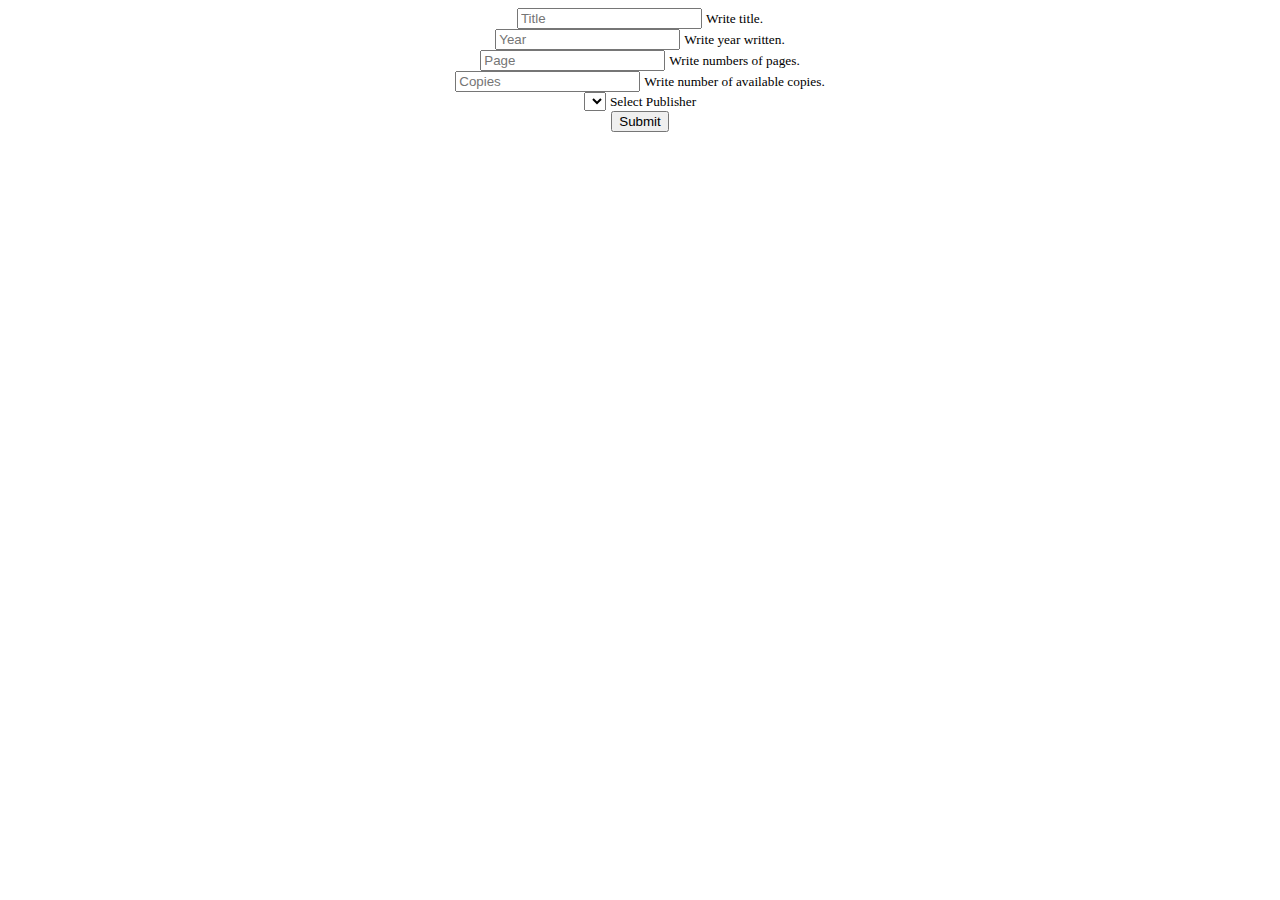
<file: src/main/resources/templates/book-add.html>
<html lang="en" xmlns:th="http://www.thymeleaf.org">
<head>
    <div th:replace="fragments :: headerlinks" th:remove="tag"></div>
    <meta charset="UTF-8">
    <title>Reader Add</title>
</head>
<body>
<header th:replace="fragments :: navigator"></header>
<main role="main" class="main">
    <center>
        <form th:action="@{/book/add}" method="post" th:object="${book}" class="col-md-10">
            <!--<input type="hidden" name="phId" th:value="${phId}">-->
            <input type="hidden" th:field="*{id}" th:value="*{id}">
            <div class="form-group col-md-5">
                <input minlength="3" type="text" aria-describedby="nameHelp" placeholder="Title"
                       class="form-control form-control-lg"
                       th:field="*{title}"
                       th:value="*{title}">
                <small id="nameHelp" class="form-text text-muted">Write title.</small>
            </div>
            <div class="form-group col-md-5">
                <input max="2020" type="number" aria-describedby="yearHelp" placeholder="Year"
                       class="form-control form-control-lg"
                       th:field="*{yearWritten}"
                       th:value="*{yearWritten}">
                <small id="yearHelp" class="form-text text-muted">Write year written.</small>
            </div>
            <div class="form-group col-md-5">
                <input min="0" type="number" aria-describedby="pageHelp" placeholder="Page"
                       class="form-control form-control-lg"
                       th:field="*{numberOfPages}"
                       th:value="*{numberOfPages}">
                <small id="pageHelp" class="form-text text-muted">Write numbers of pages.</small>
            </div>
            <div class="form-group col-md-5">
                <input min="0" type="number" aria-describedby="copyHelp" placeholder="Copies"
                       class="form-control form-control-lg"
                       th:field="*{numberOfAvailableCopies}"
                       th:value="*{numberOfAvailableCopies}">
                <small id="copyHelp" class="form-text text-muted">Write number of available copies.</small>
            </div>
            <div class="form-group col-md-5">
                <select th:name="publishingHouseId" id="publishingHouseId" class="form-control form-control-lg"
                        aria-describedby="phHelp">
                    <option th:each="ph : ${publishingHouses}" th:text="${ph.getName()}" th:value="${ph.getId()}"
                            th:selected="${book.getPublishingHouse() != null && book.getPublishingHouse().getId() == ph.getId()}">
                </select>
                <small id="phHelp" class="form-text text-muted">Select Publisher</small>
            </div>
            <input type="submit" class="btn btn-outline-light">

        </form>
    </center>

</main>
<footer th:replace="fragments :: footer"></footer>
<div th:replace="fragments :: footerscripts"></div>
</body>
</html>
</file>
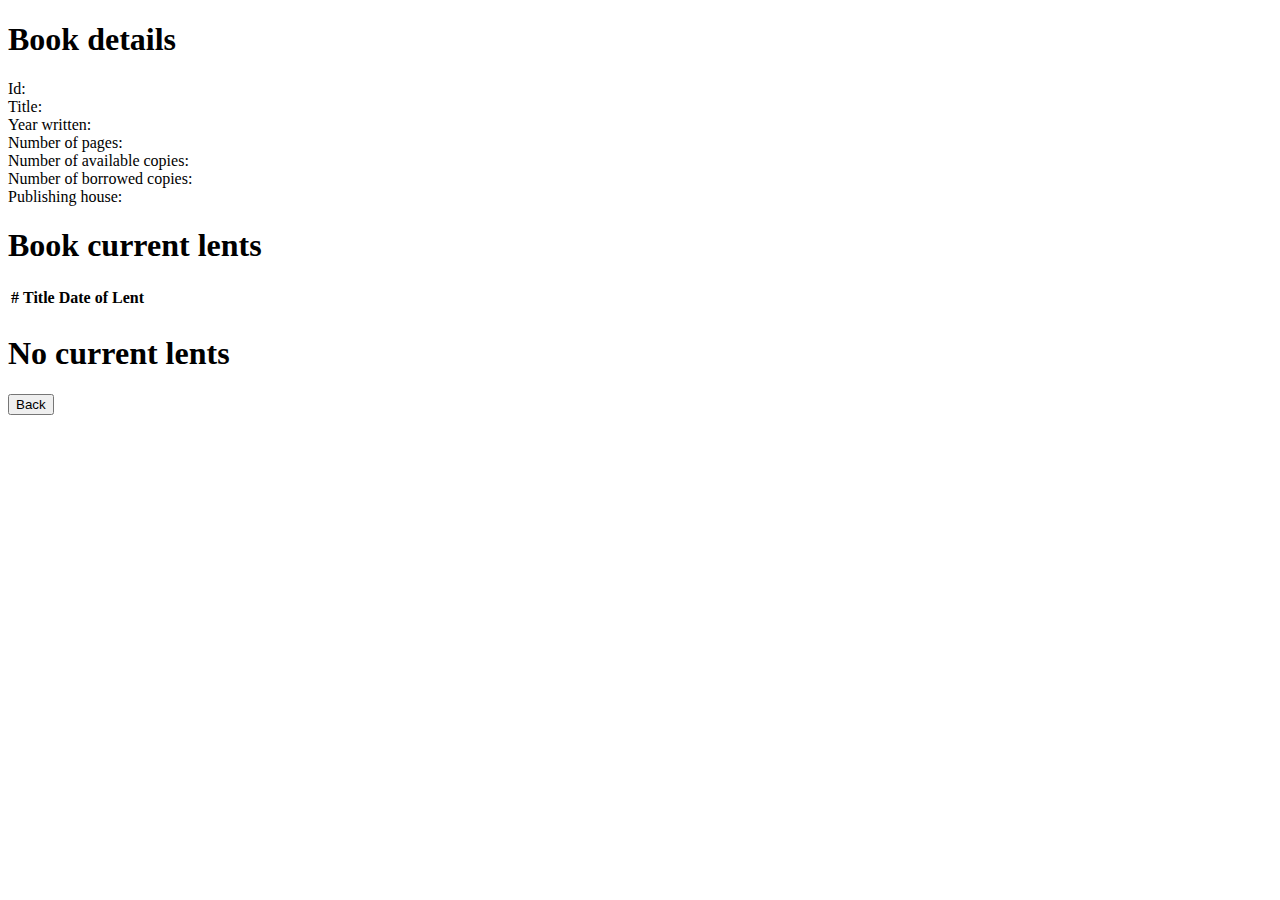
<file: src/main/resources/templates/book-details.html>
<!DOCTYPE html>
<html lang="en" xmlns:th="http://www.thymeleaf.org">
<head> <!--doda treść fragmentu do obecnego taga-->
    <meta charset="UTF-8">
    <title>Book details</title>

    <div th:replace="fragments :: headerlinks" th:remove="tag"></div>
</head>
<body>
<header th:replace="fragments :: navigator"></header>

<main role="main" class="main">
    <div class="container">
        <div class="row col-md-12 list-container">
            <div class="row col-md-12">
                <h1>Book details</h1>
            </div>
            <div class="row col-md-12 form-container" th:object="${book}">
                <div class="row col-md-12 form-row-container">
                    <div class="col-md-6">
                        <label for="id">Id:</label>
                    </div>
                    <div class="col-md-6 value-cell" id="id" th:text="*{id}">
                    </div>
                </div>

                <div class="row col-md-12 form-row-container">
                    <div class="col-md-6">
                        <label for="title">Title:</label>
                    </div>
                    <div class="col-md-6 value-cell" id="title" th:text="*{title}">
                    </div>
                </div>
                <div class="row col-md-12 form-row-container">
                    <div class="col-md-6">
                        <label for="yearWritten">Year written:</label>
                    </div>
                    <div class="col-md-6 value-cell" id="yearWritten" th:text="*{yearWritten}">
                    </div>
                </div>
                <div class="row col-md-12 form-row-container">
                    <div class="col-md-6">
                        <label for="numberOfPages">Number of pages:</label>
                    </div>
                    <div class="col-md-6 value-cell" id="numberOfPages" th:text="*{numberOfPages}">
                    </div>
                </div>
                <div class="row col-md-12 form-row-container">
                    <div class="col-md-6">
                        <label for="numberOfAvailableCopies">Number of available copies:</label>
                    </div>
                    <div class="col-md-6 value-cell" id="numberOfAvailableCopies" th:text="*{numberOfAvailableCopies}">
                    </div>
                </div>
                <div class="row col-md-12 form-row-container">
                    <div class="col-md-6">
                        <label for="numberOfAvailableCopies">Number of borrowed copies:</label>
                    </div>
                    <div class="col-md-6 value-cell" id="numberOfBorrowedCopies" th:text="*{numberOfBorrowedCopies}">
                    </div>
                </div>
                <div class="row col-md-12 form-row-container">
                    <div class="col-md-6">
                        <label for="publishingHouseId">Publishing house:</label>
                    </div>
                    <div class="col-md-6 value-cell" id="publishingHouseId"
                         th:text="${book.getPublishingHouse().getName()}">
                    </div>
                </div>
                <div
                        th:if="${book.currentLents>0}">
                    <div class="row col-md-12">
                        <h1>Book current lents</h1>
                    </div>
                    <table class="table table-borderless table-dark col-md-10 table-striped">
                        <thead>
                        <tr>
                            <th scope="col">#</th>
                            <th scope="col">Title</th>
                            <th scope="col">Date of Lent</th>
                        </tr>
                        </thead>
                        <tbody>
                        <tr th:each="bookLent : ${book.getCurrentLents()}">
                            <th scope="row" th:text="${bookLent.getId()}"></th>
                            <td th:text="${bookLent.getBook().getTitle()}"></td>
                            <td th:text="${#temporals.format(bookLent.getDateLent(), 'dd-MM-yyyy HH:mm')}"></td>
                        </tr>
                        </tbody>
                    </table>
                </div>
                <div class="row col-md-12"
                     th:if="${book.currentLents == null}">
                    <h1>No current lents</h1>
                </div>

                <div class="row col-md-12">
                    <div class="offset-6 col-md-6">
                        <a th:href="@{${referer}}">
                            <button type="button" class="btn btn-light offset-5 col-md-6">Back</button>
                        </a>
                    </div>
                </div>
            </div>
        </div>
    </div>

    <footer th:replace="fragments :: footer"></footer>
</main>

<div th:replace="fragments :: footerscripts"></div>
</body>
</html>
</file>
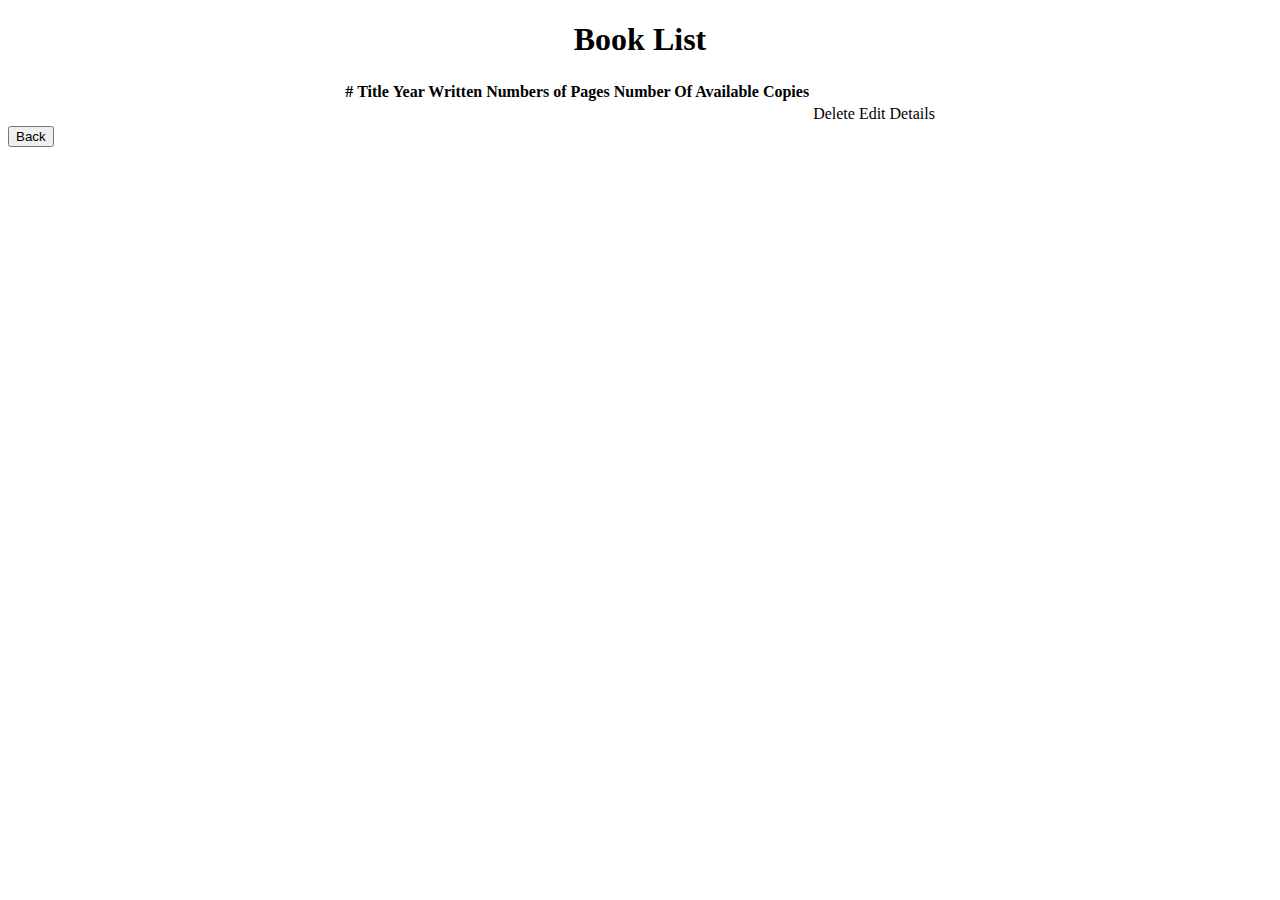
<file: src/main/resources/templates/book-list.html>
<!DOCTYPE html>
<html lang="en" xmlns:th="http://www.thymeleaf.org">
<head>
    <div th:replace="fragments :: headerlinks" th:remove="tag"></div>
    <meta charset="UTF-8">
    <title>Book List</title>
</head>
<body>
<header th:replace="fragments :: navigator"></header>
<main role="main" class="main">
    <center>
        <h1 class="display-4">Book List</h1>
        <table class="table table-borderless table-dark col-md-10 table-striped">
            <thead>
            <tr>
                <th scope="col">#</th>
                <th scope="col">Title</th>
                <th scope="col">Year Written</th>
                <th scope="col">Numbers of Pages</th>
                <th scope="col">Number Of Available Copies</th>
            </tr>
            </thead>
            <tbody>
            <tr th:each="book : ${books}">
                <th scope="row" th:text="${book.getId()}"></th>
                <td th:text="${book.getTitle()}"></td>
                <td th:text="${book.getYearWritten()}"></td>
                <td th:text="${book.getNumberOfPages()}"></td>
                <td th:text="${book.getNumberOfAvailableCopies()}"></td>
                <td>
                    <div class="btn-group" role="group" aria-label="Basic example">
                        <a th:href="@{'/book/delete/'+${book.getId()}}" class="btn btn-warning" role="button">Delete</a>
                        <a th:href="@{'/book/edit/'+${book.getId()}}" class="btn btn-primary" role="button">Edit</a>
                        <a th:href="@{'/book/details/'+${book.getId()}}" class="btn btn-secondary"
                           role="button">Details</a>
                    </div>
                </td>
            </tr>
            </tbody>
        </table>
    </center>
    <div class="row col-md-12">
        <div class="offset-6 col-md-6">
            <a th:href="@{${referer}}">
                <button type="button" class="btn btn btn-light offset-7 col-md-3">Back</button>
            </a>
        </div>
    </div>

</main>
<footer th:replace="fragments :: footer"></footer>
<div th:replace="fragments :: footerscripts"></div>
</body>
</file>
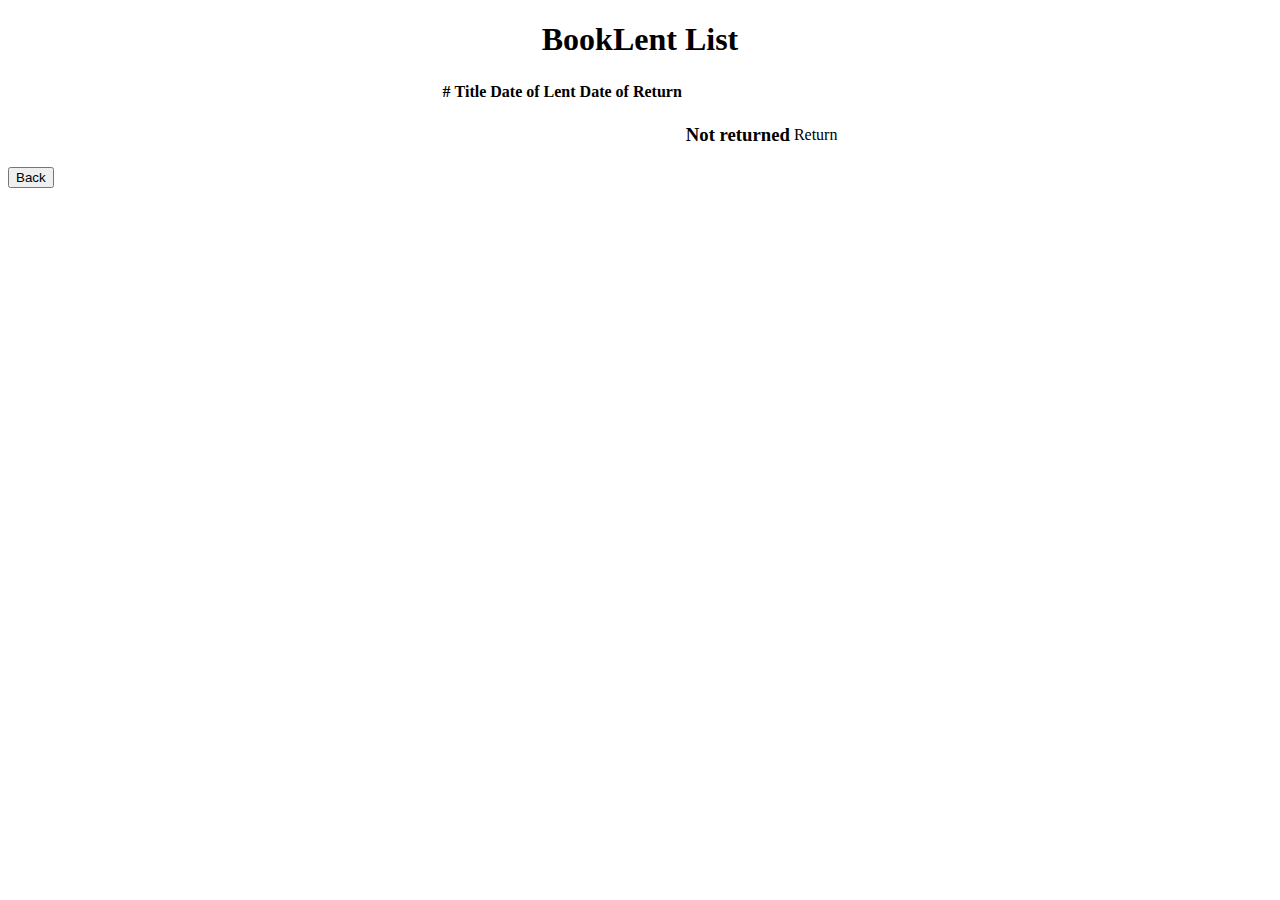
<file: src/main/resources/templates/bookLent-list.html>
<!DOCTYPE html>
<html lang="en" xmlns:th="http://www.thymeleaf.org">
<head>
    <div th:replace="fragments :: headerlinks" th:remove="tag"></div>
    <meta charset="UTF-8">
    <title>Book List</title>
</head>
<body>
<header th:replace="fragments :: navigator"></header>
<main role="main" class="main">
    <center>
        <h1 class="display-4">BookLent List</h1>
        <table class="table table-borderless table-dark col-md-10 table-striped">
            <thead>
            <tr>
                <th scope="col">#</th>
                <th scope="col">Title</th>
                <th scope="col">Date of Lent</th>
                <th scope="col">Date of Return</th>
            </tr>
            </thead>
            <tbody>
            <tr th:each="bookLent : ${bookLents}">
                <th scope="row" th:text="${bookLent.getId()}"></th>
                <td th:text="${bookLent.getBook().getTitle()}"></td>
                <td th:text="${#temporals.format(bookLent.getDateLent(), 'dd-MM-yyyy HH:mm')}"></td>
                <td th:text="${#temporals.format(bookLent.getDateReturned(), 'dd-MM-yyyy HH:mm')}"
                    th:if="${bookLent.getDateReturned() != null}"></td>
                <td class="alert alert-dark" role="alert"
                    th:if="${bookLent.getDateReturned() == null }"><h3>Not returned</h3></td>
                <td>
                    <div class="btn-group" role="group" aria-label="Basic example">
                        <a th:href="@{'/booklent/return/'+${bookLent.getId()}}" class="btn btn-warning" role="button">Return</a>
                    </div>
                </td>
            </tr>
            </tbody>
        </table>
    </center>
    <div class="row col-md-12">
        <div class="offset-6 col-md-6">
            <a th:href="@{${referer}}">
                <button type="button" class="btn btn btn-light offset-7 col-md-3">Back</button>
            </a>
        </div>
    </div>

</main>
<footer th:replace="fragments :: footer"></footer>
<div th:replace="fragments :: footerscripts"></div>
</body>
</file>
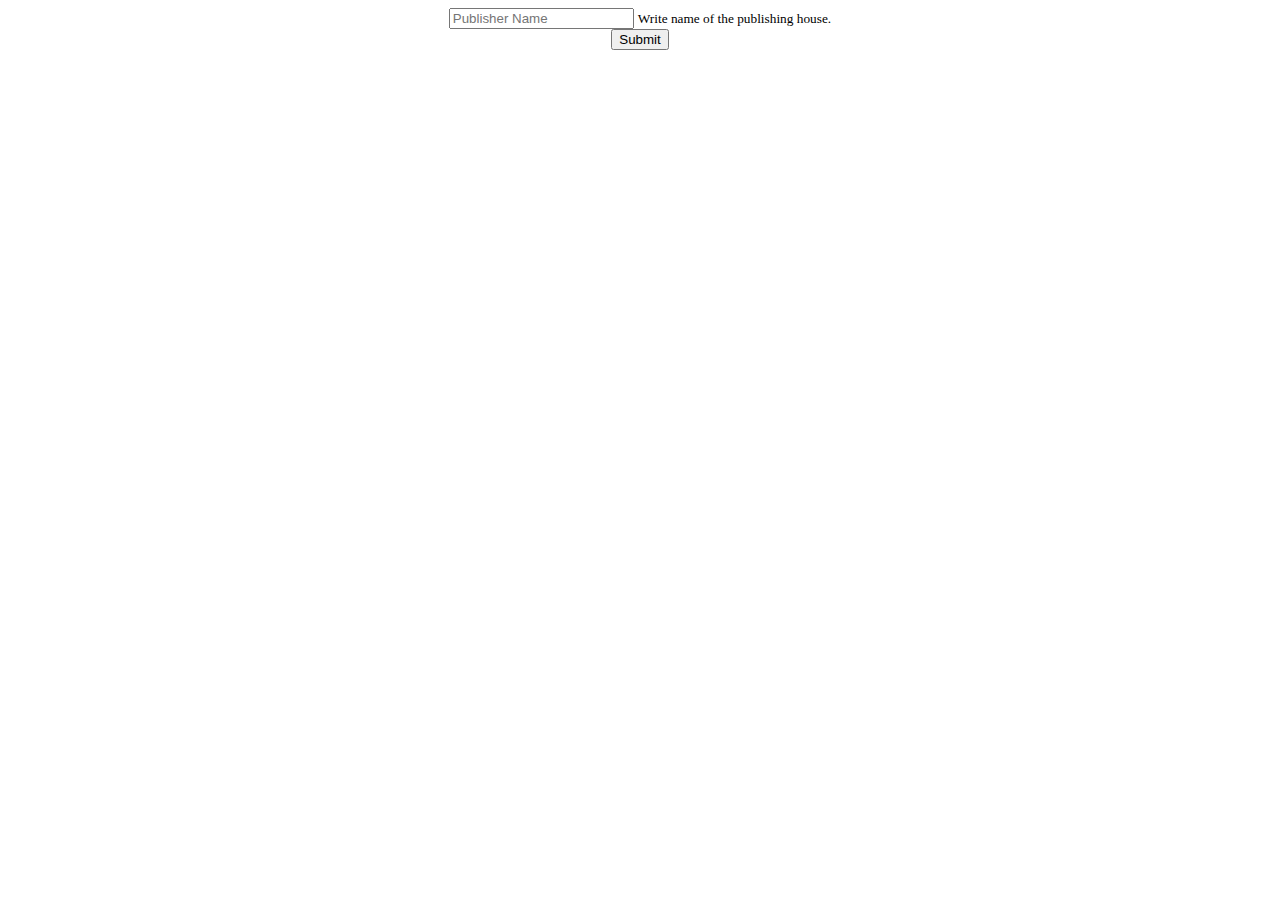
<file: src/main/resources/templates/publishingHouse-add.html>
<!DOCTYPE html>
<html lang="en" xmlns:th="http://www.thymeleaf.org">
<head>
    <div th:replace="fragments :: headerlinks" th:remove="tag"></div>
    <meta charset="UTF-8">
    <title>Publishing House Add</title>
</head>
<body>
<header th:replace="fragments :: navigator"></header>
<main role="main" class="main">
    <center>
        <form th:action="@{/ph/add}" method="post" th:object="${publish}" class="col-md-8">
            <input type="hidden" th:field="*{id}" th:value="*{id}">
            <div class="form-group">
                <input type="text" maxlength="3" aria-describedby="nameHelp" placeholder="Publisher Name"
                       class="form-control form-control-lg"
                       th:field="*{name}"
                       th:value="*{name}">
                <small id="nameHelp" class="form-text text-muted">Write name of the publishing house.</small>
            </div>
            <input type="submit" class="btn btn-outline-light">
        </form>
    </center>

</main>
<footer th:replace="fragments :: footer"></footer>
<div th:replace="fragments :: footerscripts"></div>
</body>
</html>
</file>
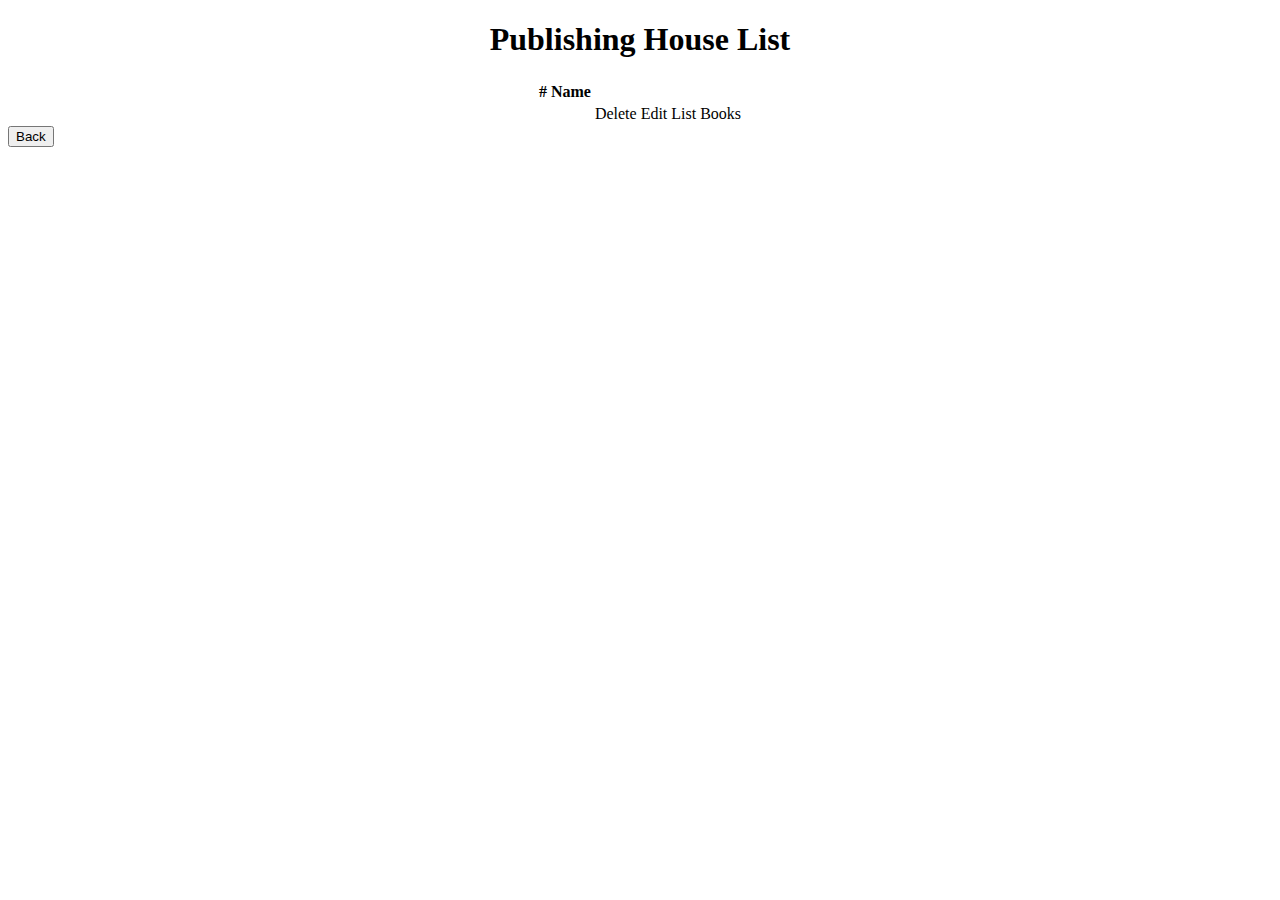
<file: src/main/resources/templates/publishingHouse-list.html>
<!DOCTYPE html>
<html lang="en" xmlns:th="http://www.thymeleaf.org">
<head>
    <div th:replace="fragments :: headerlinks" th:remove="tag"></div>
    <meta charset="UTF-8">
    <title>Publishing House List</title>
</head>
<body>
<header th:replace="fragments :: navigator"></header>
<main role="main" class="main">
    <center>
        <h1 class="display-4">Publishing House List</h1>
        <table class="table table-borderless table-dark col-md-7 table-striped">
            <thead>
            <tr>
                <th scope="col">#</th>
                <th scope="col">Name</th>
                <th scope="col"></th>
            </tr>
            </thead>
            <tbody>
            <tr th:each="house : ${publish}">
                <th scope="row" th:text="${house.getId()}"></th>
                <td th:text="${house.getName()}"></td>
                <td>
                    <div class="btn-group" role="group" aria-label="Basic example">
                        <!--<a th:href="@{'/book/add/'+${house.getId()}}" class="btn btn-info" role="button">Add Book</a>-->
                        <a th:href="@{'/ph/delete/'+${house.getId()}}" class="btn btn-warning" role="button">Delete</a>
                        <a th:href="@{'/ph/edit/'+${house.getId()}}" class="btn btn-primary" role="button">Edit</a>
                        <a th:href="@{'/ph/'+${house.getId()}+'/books'}"
                           th:if="${house.getBooks().size()>0}" class="btn btn-secondary" role="button">List
                            Books</a>
                    </div>
                </td>
            </tr>
            </tbody>
        </table>
    </center>
    <div class="row col-md-12">
        <div class="offset-6 col-md-6">
            <a th:href="@{${referer}}">
                <button type="button" class="btn btn btn-light offset-4 col-md-3">Back</button>
            </a>
        </div>
    </div>

</main>
<footer th:replace="fragments :: footer"></footer>
<div th:replace="fragments :: footerscripts"></div>
</body>
</html>
</file>
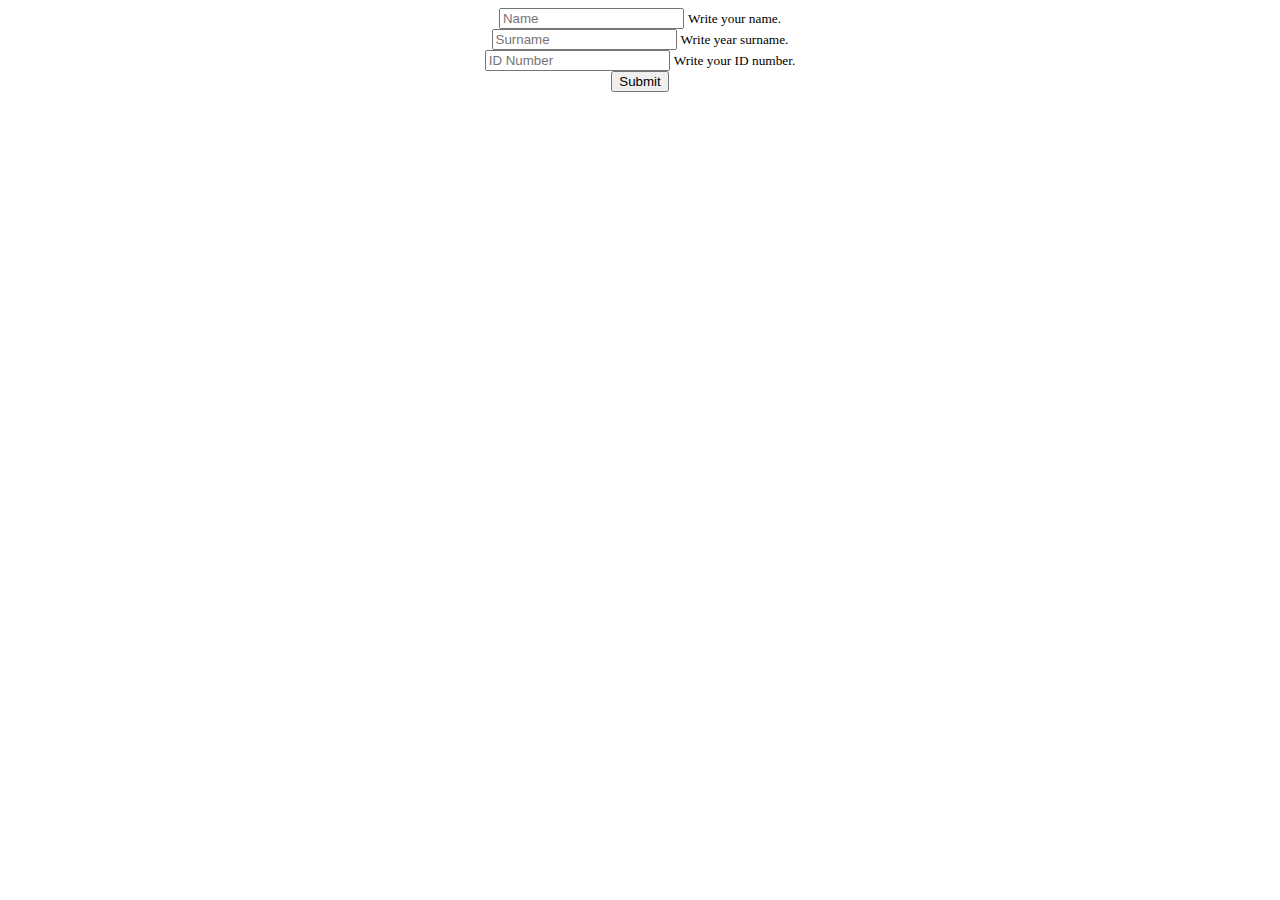
<file: src/main/resources/templates/reader-add.html>
<html lang="en" xmlns:th="http://www.thymeleaf.org">
<head>
    <div th:replace="fragments :: headerlinks" th:remove="tag"></div>
    <meta charset="UTF-8">
    <title>Book Add</title>
</head>
<body>
<header th:replace="fragments :: navigator"></header>
<main role="main" class="main">
    <center>
        <form th:action="@{/reader/add}" method="post" th:object="${reader}" class="col-md-10">
            <input type="hidden" th:field="*{id}" th:value="*{id}">
            <div class="form-group col-md-5">
                <input minlength="3" type="text" aria-describedby="nameHelp" placeholder="Name"
                       class="form-control form-control-lg"
                       th:field="*{name}"
                       th:value="*{name}">
                <small id="nameHelp" class="form-text text-muted">Write your name.</small>
            </div>
            <div class="form-group col-md-5">
                <input minlength="3" type="text" aria-describedby="yearHelp" placeholder="Surname"
                       class="form-control form-control-lg"
                       th:field="*{surname}"
                       th:value="*{surname}">
                <small id="yearHelp" class="form-text text-muted">Write year surname.</small>
            </div>
            <div class="form-group col-md-5">
                <input minlength="7" maxlength="11" type="text" aria-describedby="pageHelp" placeholder="ID Number"
                       class="form-control form-control-lg"
                       th:field="*{idNumber}"
                       th:value="*{idNumber}">
                <small id="pageHelp" class="form-text text-muted">Write your ID number.</small>
            </div>
            <input type="submit" class="btn btn-outline-light">

        </form>
    </center>

</main>
<footer th:replace="fragments :: footer"></footer>
<div th:replace="fragments :: footerscripts"></div>
</body>
</html>
</file>
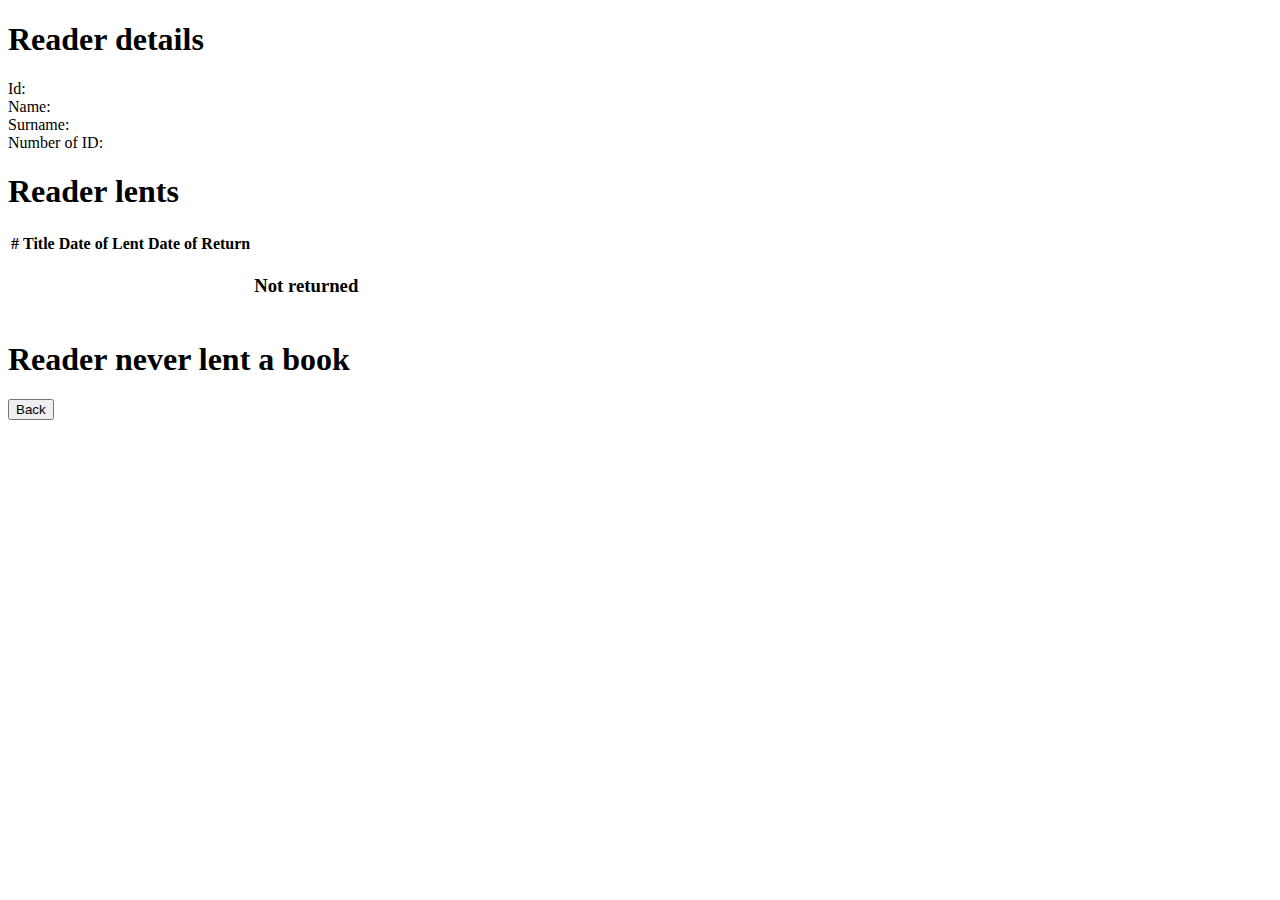
<file: src/main/resources/templates/reader-details.html>
<!DOCTYPE html>
<html lang="en" xmlns:th="http://www.thymeleaf.org">
<head> <!--doda treść fragmentu do obecnego taga-->
    <meta charset="UTF-8">
    <title>Reader Details</title>

    <div th:replace="fragments :: headerlinks" th:remove="tag"></div>
</head>
<body>
<header th:replace="fragments :: navigator"></header>

<main role="main" class="main">
    <div class="container">
        <div class="row col-md-12 list-container">
            <div class="row col-md-12">
                <h1>Reader details</h1>
            </div>
            <div class="row col-md-12 form-container" th:object="${reader}">
                <div class="row col-md-12 form-row-container">
                    <div class="col-md-6">
                        <label for="id">Id:</label>
                    </div>
                    <div class="col-md-6 value-cell" id="id" th:text="*{id}">
                    </div>
                </div>

                <div class="row col-md-12 form-row-container">
                    <div class="col-md-6">
                        <label for="name">Name:</label>
                    </div>
                    <div class="col-md-6 value-cell" id="name" th:text="*{name}">
                    </div>
                </div>
                <div class="row col-md-12 form-row-container">
                    <div class="col-md-6">
                        <label for="surname">Surname:</label>
                    </div>
                    <div class="col-md-6 value-cell" id="surname" th:text="*{surname}">
                    </div>
                </div>
                <div class="row col-md-12 form-row-container">
                    <div class="col-md-6">
                        <label for="idNumber">Number of ID:</label>
                    </div>
                    <div class="col-md-6 value-cell" id="idNumber" th:text="*{idNumber}">
                    </div>
                </div>
                <div th:if="${reader.getLents()>0}">
                    <div class="row col-md-12">
                        <h1>Reader lents</h1>
                    </div>
                    <table class="table table-borderless table-dark col-md-10 table-striped">
                        <thead>
                        <tr>
                            <th scope="col">#</th>
                            <th scope="col">Title</th>
                            <th scope="col">Date of Lent</th>
                            <th scope="col">Date of Return</th>
                        </tr>
                        </thead>
                        <tbody>
                        <tr th:each="bookLent : ${reader.getLents()}">
                            <th scope="row" th:text="${bookLent.getId()}"></th>
                            <td th:text="${bookLent.getBook().getTitle()}"></td>
                            <td th:text="${#temporals.format(bookLent.getDateLent(), 'dd-MM-yyyy HH:mm')}"></td>
                            <td th:text="${#temporals.format(bookLent.getDateReturned(), 'dd-MM-yyyy HH:mm')}"
                                th:if="${bookLent.getDateReturned() != null}"></td>
                            <td class="alert alert-dark" role="alert"
                                th:if="${bookLent.getDateReturned() == null }"><h3>Not returned</h3></td>
                        </tr>
                        </tbody>
                    </table>
                </div>
                <div class="row col-md-12"
                th:if="${reader.getLents() == null}">
                    <h1>Reader never lent a book</h1>
                </div>
                <div class="row col-md-12">
                    <div class="offset-6 col-md-6">
                        <a th:href="@{${referer}}">
                            <button type="button" class="btn btn-light offset-5 col-md-6">Back</button>
                        </a>
                    </div>
                </div>
            </div>
        </div>
    </div>

    <footer th:replace="fragments :: footer"></footer>
</main>

<div th:replace="fragments :: footerscripts"></div>
</body>
</html>
</file>
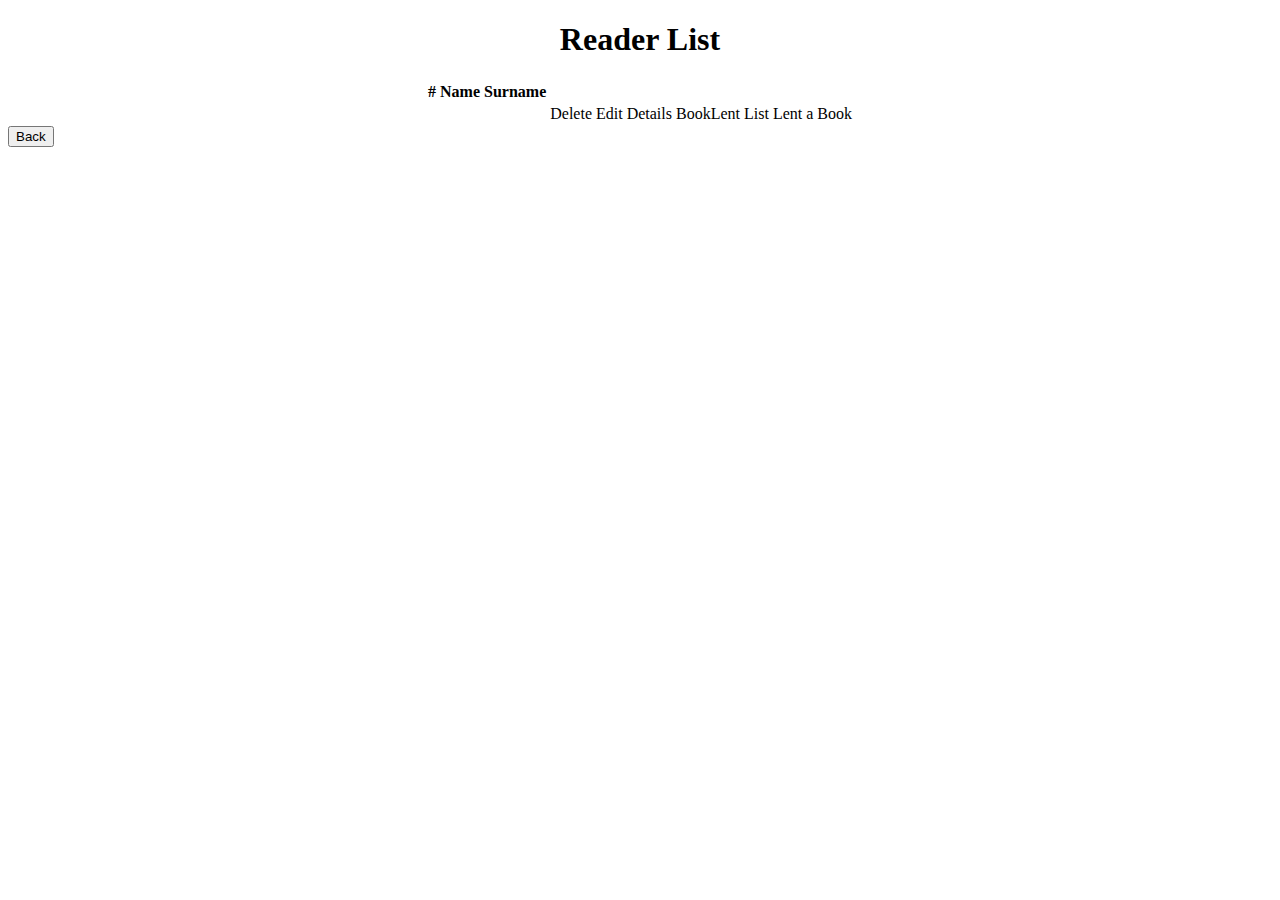
<file: src/main/resources/templates/reader-list.html>
<!DOCTYPE html>
<html lang="en" xmlns:th="http://www.thymeleaf.org">
<head>
    <div th:replace="fragments :: headerlinks" th:remove="tag"></div>
    <meta charset="UTF-8">
    <title>Reader List</title>
</head>
<body>
<header th:replace="fragments :: navigator"></header>
<main role="main" class="main">
    <center>
        <h1 class="display-4">Reader List</h1>
        <table class="table table-borderless table-dark col-md-10 table-striped">
            <thead>
            <tr>
                <th scope="col">#</th>
                <th scope="col">Name</th>
                <th scope="col">Surname</th>
                <th scope="col"></th>
            </tr>
            </thead>
            <tbody>
            <tr th:each="reader : ${readers}" class="col">
                <th scope="row" th:text="${reader.getId()}"></th>
                <td th:text="${reader.getName()}"></td>
                <td th:text="${reader.getSurname()}"></td>
                <td>
                    <div class="btn-group" role="group" aria-label="Button group with nested dropdown">
                        <a role="button" class="btn btn-warning"
                           th:href="@{'/reader/delete/'+${reader.getId()}}"
                           th:if="${reader.lents.isEmpty()}">Delete</a>
                        <a role="button" class="btn btn-primary" th:href="@{'/reader/edit/'+${reader.getId()}}">Edit</a>
                        <a role="button" class="btn btn-info"
                           th:href="@{'/reader/details/'+${reader.getId()}}">Details</a>
                        <a th:href="@{'/reader/blList/'+${reader.getId()}}"
                           th:if="${reader.getLents().size()>0}" class="btn btn-secondary" role="button">BookLent List</a>
                        <a th:href="@{'/booklent/add/'+${reader.getId()}}" class="btn btn-success" role="button">Lent
                           a Book</a>
                    </div>
                </td>
            </tr>
            </tbody>
        </table>
    </center>
    <div class="row col-md-12">
        <div class="offset-6 col-md-6">
            <a th:href="@{${referer}}">
                <button type="button" class="btn btn btn-light offset-7 col-md-3">Back</button>
            </a>
        </div>
    </div>

</main>
<footer th:replace="fragments :: footer"></footer>
<div th:replace="fragments :: footerscripts"></div>
</body>
</file>
